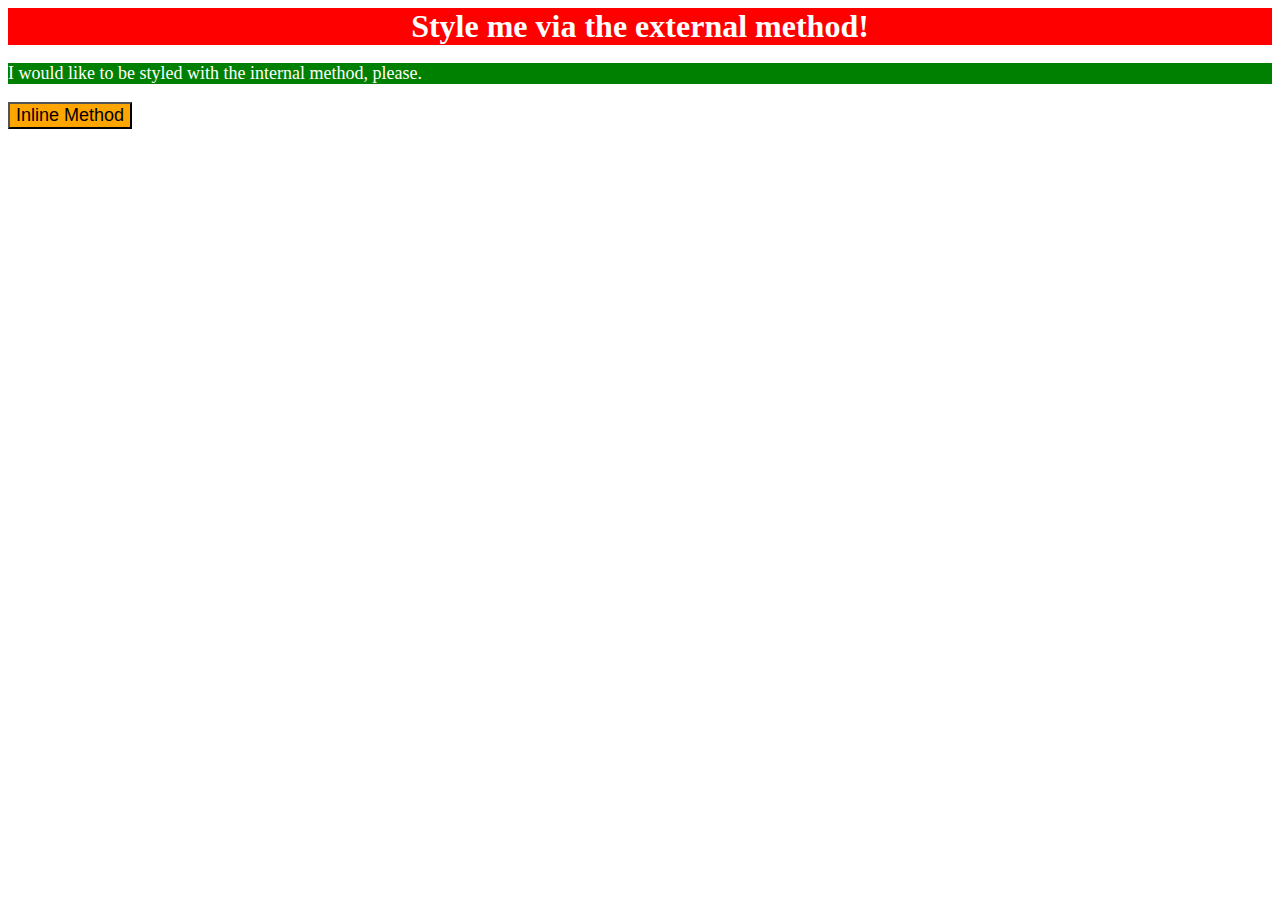
<file: foundations/intro-to-css/01-css-methods/index.html>
<!DOCTYPE html>
<html lang="en">
  <head>
    <link rel="stylesheet" href="styles.css">
    <style>
      p{
        background-color: green;
        color:white;
        font-size:18px
      }
    </style>
    <meta charset="UTF-8">
    <meta http-equiv="X-UA-Compatible" content="IE=edge">
    <meta name="viewport" content="width=device-width, initial-scale=1.0">
    <title>Methods for Adding CSS</title>
  </head>
  <body>
    <div>Style me via the external method!</div>
    <p>I would like to be styled with the internal method, please.</p>
    <button style="background-color:orange;font-size:18px">Inline Method</button>
  </body>
</html>
</file>
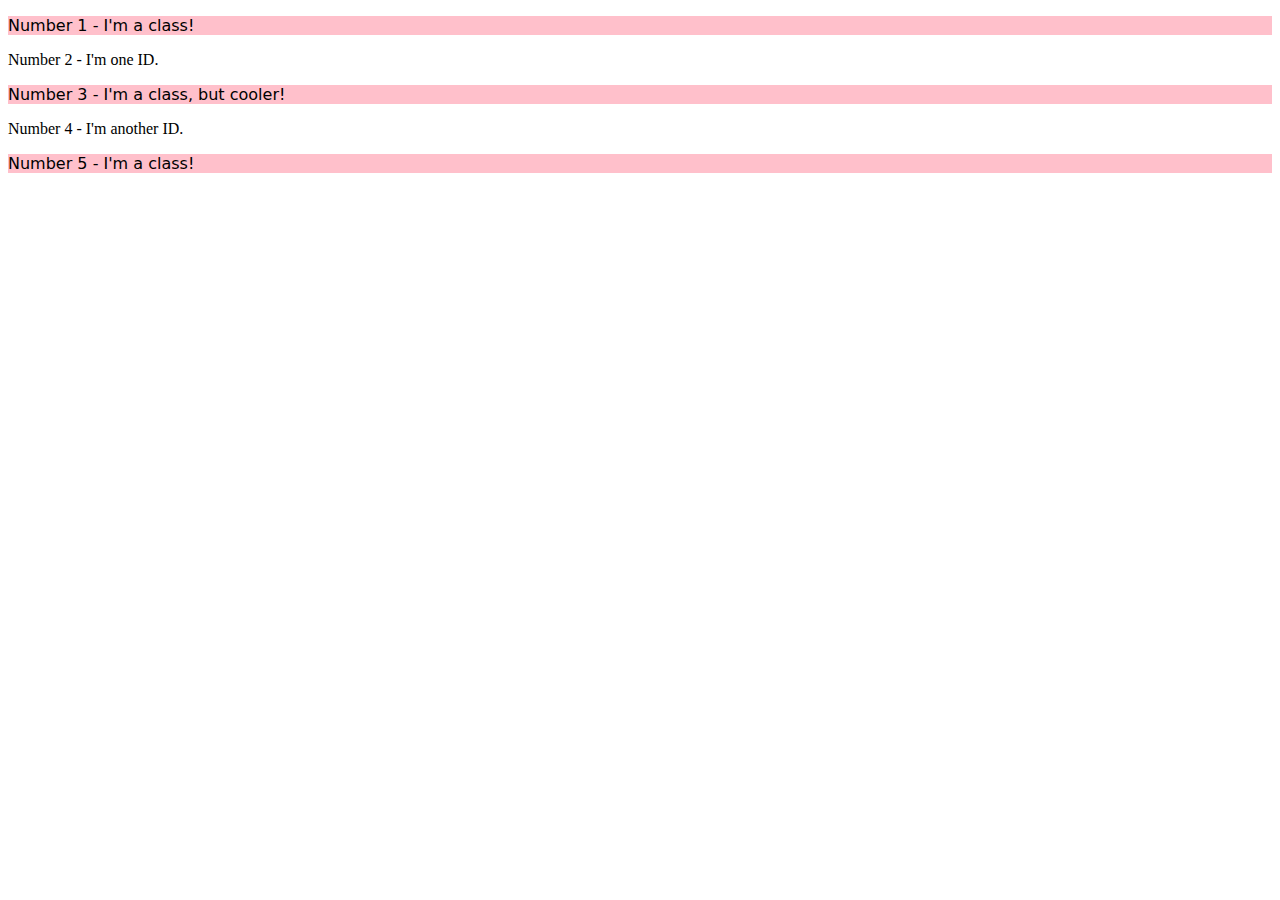
<file: foundations/intro-to-css/02-class-id-selectors/index.html>
<!DOCTYPE html>
<html lang="en">
  <head>
    <meta charset="UTF-8">
    <meta http-equiv="X-UA-Compatible" content="IE=edge">
    <meta name="viewport" content="width=device-width, initial-scale=1.0">
    <title>Class and ID Selectors</title>
    <link rel="stylesheet" href="style.css">
  </head>
  <body>
    <p class="odd">Number 1 - I'm a class!</p>
    <div>Number 2 - I'm one ID.</div>
    <p class="odd">Number 3 - I'm a class, but cooler!</p>
    <div>Number 4 - I'm another ID.</div>
    <p class="odd">Number 5 - I'm a class!</p>
  </body>
</html>
</file>
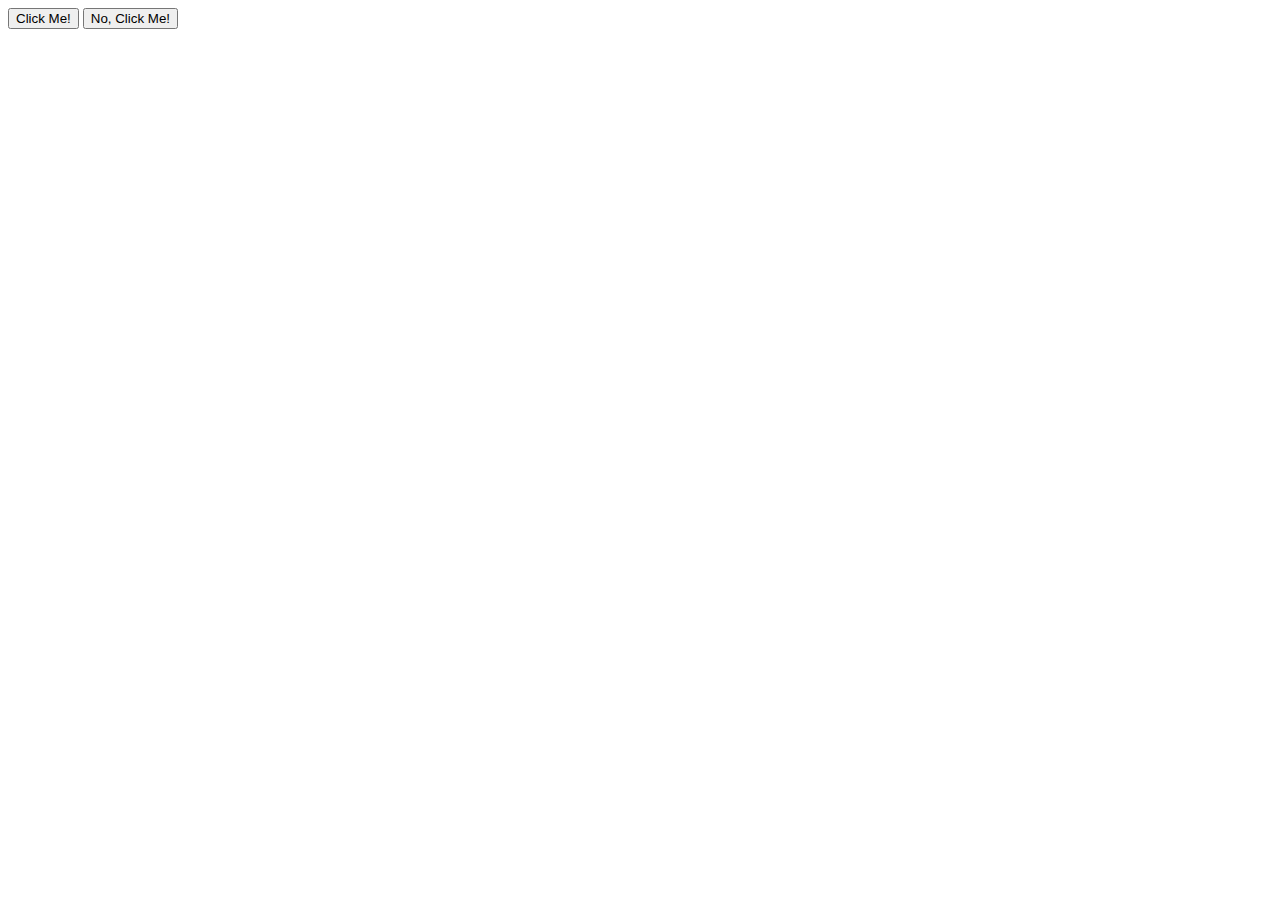
<file: foundations/intro-to-css/03-grouping-selectors/index.html>
<!DOCTYPE html>
<html lang="en">
  <head>
    <meta charset="UTF-8">
    <meta http-equiv="X-UA-Compatible" content="IE=edge">
    <meta name="viewport" content="width=device-width, initial-scale=1.0">
    <title>Grouping Selectors</title>
    <link rel="stylesheet" href="style.css">
  </head>
  <body>
    <button id="one">Click Me!</button>
    <button id="two">No, Click Me!</button>
  </body>
</html>
</file>
<file: foundations/intro-to-css/01-css-methods/styles.css>
div{
    background-color:red;
    color:white;
    font-size:32px;
    text-align:center;
    font-weight:bold

}
</file>
<file: foundations/intro-to-css/02-class-id-selectors/style.css>
.odd{
    background-color: pink;
    font-family: "Verdana","DejaVu Sans",sans-serif;
}/* Add CSS Styling */
#sec{
    color:blue;
    font-size: 36px;
}
#third{
    font-size:24px;
}
#four{
    background-color: lightgreen;
    font-size:24px;
    font-weight: bold;
}
</file>
<file: foundations/intro-to-css/03-grouping-selectors/style.css>
/* Add CSS Styling */
.one{
    background-color: black;
    color: white;
}
.two{
    background-color: yellow;
}

.one,
.two{
    font-size:28px;
    font-family: "Helvetica","Times New Roman",sans serifS;
}
</file>
